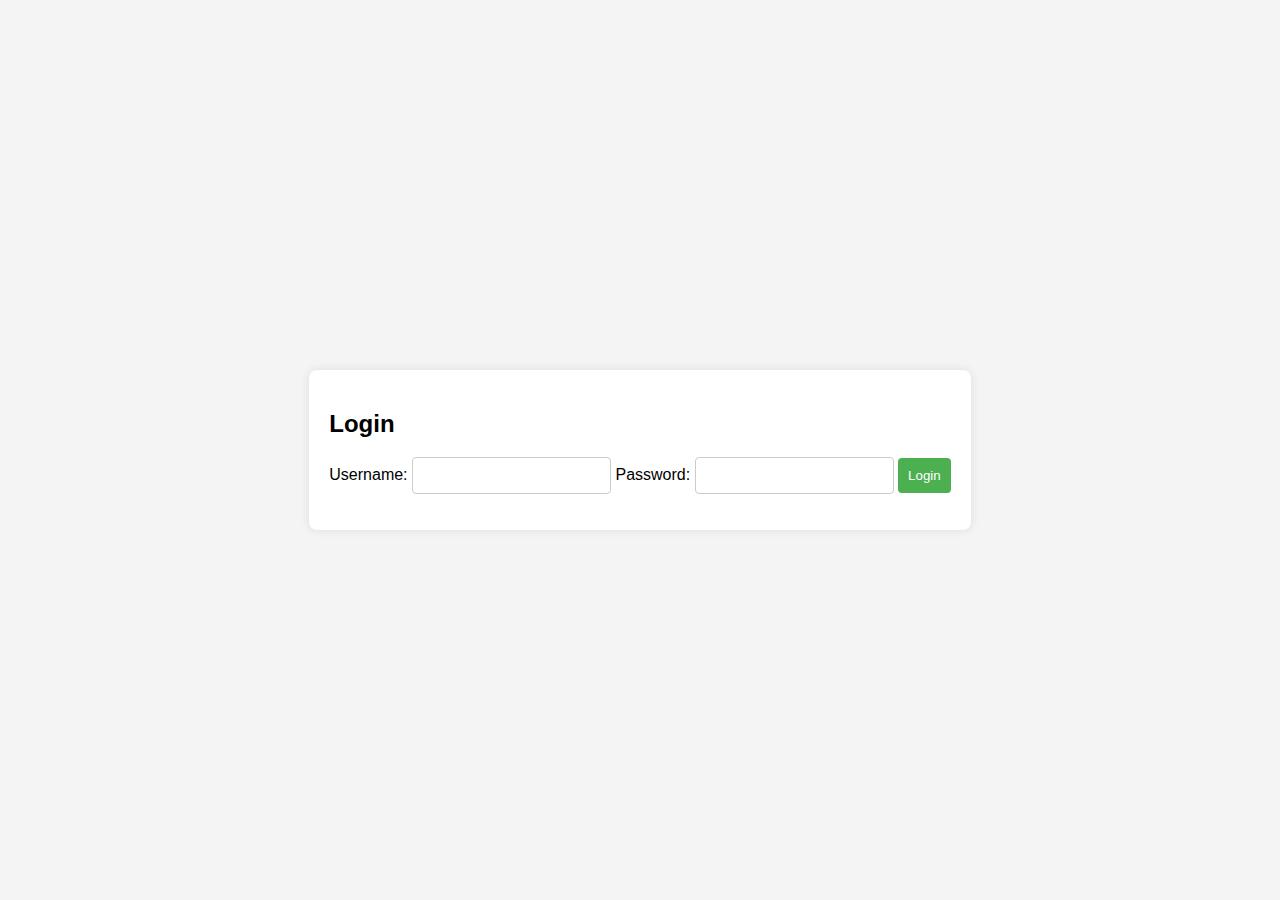
<file: Dua xe/index.html>
<!DOCTYPE html>
<html lang="en">
<head>
    <meta charset="UTF-8">
    <meta name="viewport" content="width=device-width, initial-scale=1.0">
    <link rel="stylesheet" href="./public/css/style.css">
    <title>Login Page</title>
</head>
<body>
    <div class="login-container">
        <div>
            <h2>Login</h2>
            <label for="username">Username:</label>
            <input type="email" id="username" name="username" required>

            <label for="password">Password:</label>
            <input type="password" id="password" name="password" required>

            <button id="btn" type="button">Login</button>
        </div>
    </div>
    <script src="./public/js/main.js"></script>
</body>
</html>
</file>
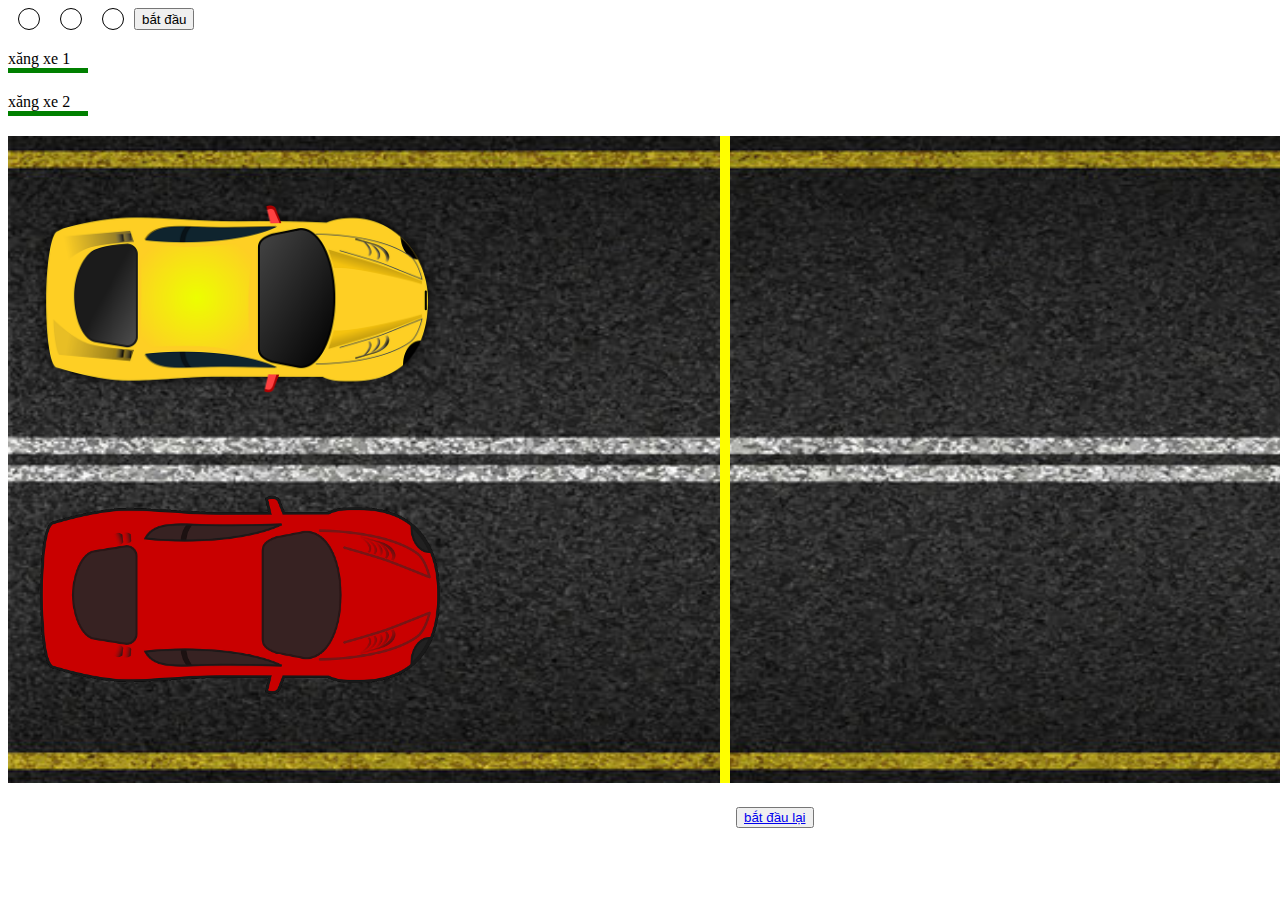
<file: Dua xe/duaxe.html>
<!DOCTYPE html>
<html lang="en">
<head>
    <meta charset="UTF-8">
    <meta name="viewport" content="width=device-width, initial-scale=1.0">
    <title>Vertical Racing Game</title>
    <link rel="stylesheet" href="./public/css/xe.css">
</head>
<body>
    <div class="header">

        <div class="circle1"></div>
        <div class="circle2"></div>
        <div class="circle3"></div>
    
        <button class="start" onclick="startAnimation()"> bắt đầu</button>
    </div>
    <div class="car1">
        xăng xe 1
        <div class="metrol1">

        </div>

    </div>
    <div class="car2">
        xăng xe 2
        <div class="metrol2">

        </div>
    </div>
    <div class="road">
        <img src="./public/images/street.jpg" alt="">
    </div>
    <div class="xe1">
        <img id="car1" src="./public/images/car_1.png" alt="">
        
    </div>
    <div class="xe2">
        <img id="car2" src="./public/images/car_2.png" alt="">
        
    </div>
    <div class="wall"></div>
    
    <button class="return_class"><a href="duaxe.html">bắt đầu lại</a></button>
    
    
<script src="./public/js/xe.js"></script>
</body>
</html>
</file>
<file: Dua xe/public/css/style.css>
body {
    font-family: 'Arial', sans-serif;
    background-color: #f4f4f4;
    display: flex;
    align-items: center;
    justify-content: center;
    height: 100vh;
    margin: 0;
}

.login-container {
    background-color: #fff;
    padding: 20px;
    border-radius: 8px;
    box-shadow: 0 0 10px rgba(0, 0, 0, 0.1);
}

label {
    margin-bottom: 8px;
}

input {
    padding: 10px;
    margin-bottom: 16px;
    border: 1px solid #ccc;
    border-radius: 4px;
}
button {
    background-color: #4caf50;
    color: #fff;
    padding: 10px;
    border: none;
    border-radius: 4px;
    cursor: pointer;
}

button:hover {
    background-color: #45a049;
}
</file>
<file: Dua xe/public/css/xe.css>
.header {
    display: flex;
    margin-bottom: 20px;
}

.circle1 {
    width: 20px;
    height: 20px;
    border-radius: 50%;
    border: 1px solid black;
    margin: 0 10px;
}
.circle2 {
    width: 20px;
    height: 20px;
    border-radius: 50%;
    border: 1px solid black;
    margin: 0 10px;
}
.circle3 {
    width: 20px;
    height: 20px;
    border-radius: 50%;
    border: 1px solid black;
    margin: 0 10px;
}
.metrol1 {
    height: 5px;
    width: 80px;
    background-color: green;
    margin-bottom:20px ;
}
.metrol2 {
    height: 5px;
    width: 80px;
    background-color: green;
    margin-bottom:20px ;
}
.road img {
    width: 1456px;
    height: 647px;
    
    position: relative;
}
.xe1 {
    position: absolute;
    top: 185px;

}
.xe1 img {
    height: 229px;
}
.xe2 {
    position: absolute;
    top: 495px;
    padding-left: 32px;

}
.xe2 img {
    height: 200px;

}
.wall {
    position: absolute;
    height: 647px;
    width: 10px;
    right: 550px;
    top: 136px;
    background-color: yellow;
}
.return_class {
    display: flex;
    margin:20px 0 0 728px;
    
}

#car1 {
    animation: shake 0.82s cubic-bezier(.36,.07,.19,.97) infinite;
    transform: translate3d(0, 0, 0);
    backface-visibility: hidden;
    perspective: 1000px;

}
#car2 {
    animation: shake 0.82s cubic-bezier(.36,.07,.19,.97) infinite;
    transform: translate3d(0, 0, 0);
    backface-visibility: hidden;
    perspective: 1000px;

}


@keyframes shake {
    10%, 90% {
        transform: translate3d(0,-1px, 0);
    }
    
    20%, 80% {
        transform: translate3d(0, 1px, 0);
    }

    30%, 50%, 70% {
        transform: translate3d(0, -1px,0);
    }

    40%, 60% {
        transform: translate3d(0, 1px, 0);
    }
}
</file>
